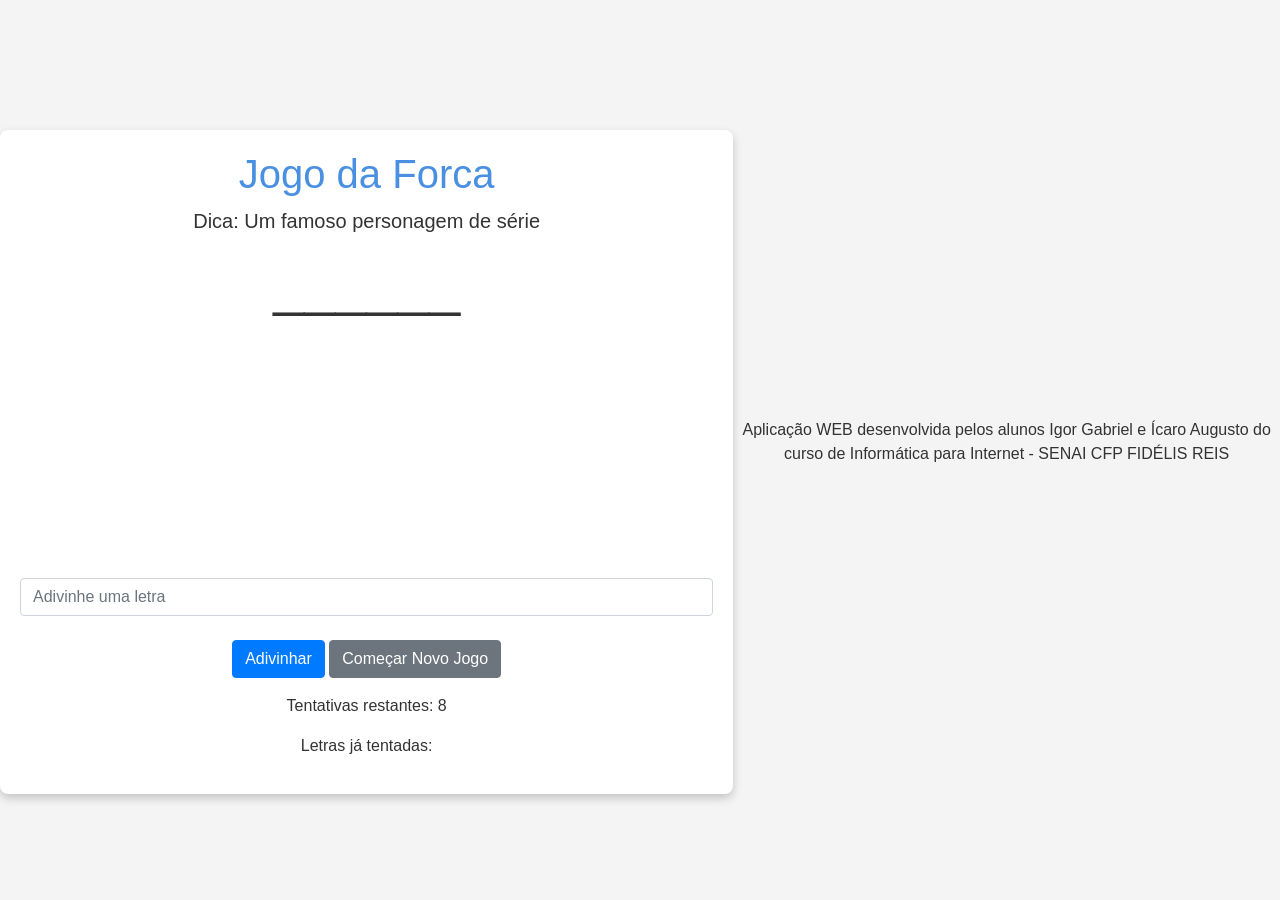
<file: forca.html>
<!DOCTYPE html>
<html lang="pt-BR">
<head>
    <meta charset="UTF-8">
    <meta name="viewport" content="width=device-width, initial-scale=1.0">
    <title>Jogo da Forca</title>
    <link rel="stylesheet" href="https://maxcdn.bootstrapcdn.com/bootstrap/4.5.2/css/bootstrap.min.css">
    <link rel="stylesheet" href="./static/css/forca.css">
</head>
<body>
    <header>
        
    </header>
    
    <div class="container mt-4">
        <h1 class="text-center">Jogo da Forca</h1>
        <div id="jogo" class="text-center">
            <p id="dica" class="lead"></p>
            <h3 id="palavra" class="display-4"></h3>
            <div id="forca" style="position: relative; width: 150px; height: 250px; margin: auto;"></div>
            <div class="form-group">
                <input type="text" id="guess" class="form-control" maxlength="1" placeholder="Adivinhe uma letra">
            </div>
            <div class="botoes">
                <button class="btn btn-primary mt-2" onclick="adivinharLetra()">Adivinhar</button>
                <button class="btn btn-secondary mt-2" onclick="iniciarJogo()">Começar Novo Jogo</button>
            </div>
            <p id="status" class="mt-3"></p>
            <p id="attempts"></p>
        </div>
    </div>

    <footer>
        <p>Aplicação WEB desenvolvida pelos alunos Igor Gabriel e Ícaro Augusto do curso de Informática para Internet - SENAI CFP FIDÉLIS REIS</p>
    </footer>

    <script src="https://code.jquery.com/jquery-3.5.1.slim.min.js"></script>
    <script src="https://cdn.jsdelivr.net/npm/@popperjs/core@2.9.1/dist/umd/popper.min.js"></script>
    <script src="https://maxcdn.bootstrapcdn.com/bootstrap/4.5.2/js/bootstrap.min.js"></script>
    <script src="./static/js/jogo.js"></script>
    <script src="./static/js/boneco.js"></script>
    <script src="./static/js/perguntas.js"></script>
</body>
</html>
</file>
<file: static/css/forca.css>
body {
    font-family: 'Arial', sans-serif;
    background-color: #f4f4f4;
    color: #333;
    display: flex;
    justify-content: center;
    align-items: center;
    height: 100vh;
    margin: 0;
}

.container {
    text-align: center;
    background: white;
    padding: 20px;
    border-radius: 8px;
    box-shadow: 0 4px 10px rgba(0, 0, 0, 0.2);
}

h1 {
    color: #4A90E2;
}

.forca {
    position: relative;
    width: 200px;
    height: 250px;
    margin: 20px auto;
    border: 2px solid #333;
}

.palavra {
    font-size: 24px;
    letter-spacing: 2px;
    margin: 10px 0;
}

.dica {
    color: #888;
    margin-bottom: 10px;
}

input {
    padding: 10px;
    font-size: 18px;
    border: 2px solid #4A90E2;
    border-radius: 4px;
    outline: none;
    width: 50px;
}

input:focus {
    border-color: #007BFF;
}

button {
    padding: 10px 15px;
    font-size: 18px;
    background-color: #4A90E2;
    color: white;
    border: none;
    border-radius: 4px;
    cursor: pointer;
    transition: background-color 0.3s;
}

button:hover {
    background-color: #007BFF;
}

.status, .attempts {
    margin-top: 10px;
    font-weight: bold;
}

footer {
    text-align: center;
}
</file>
